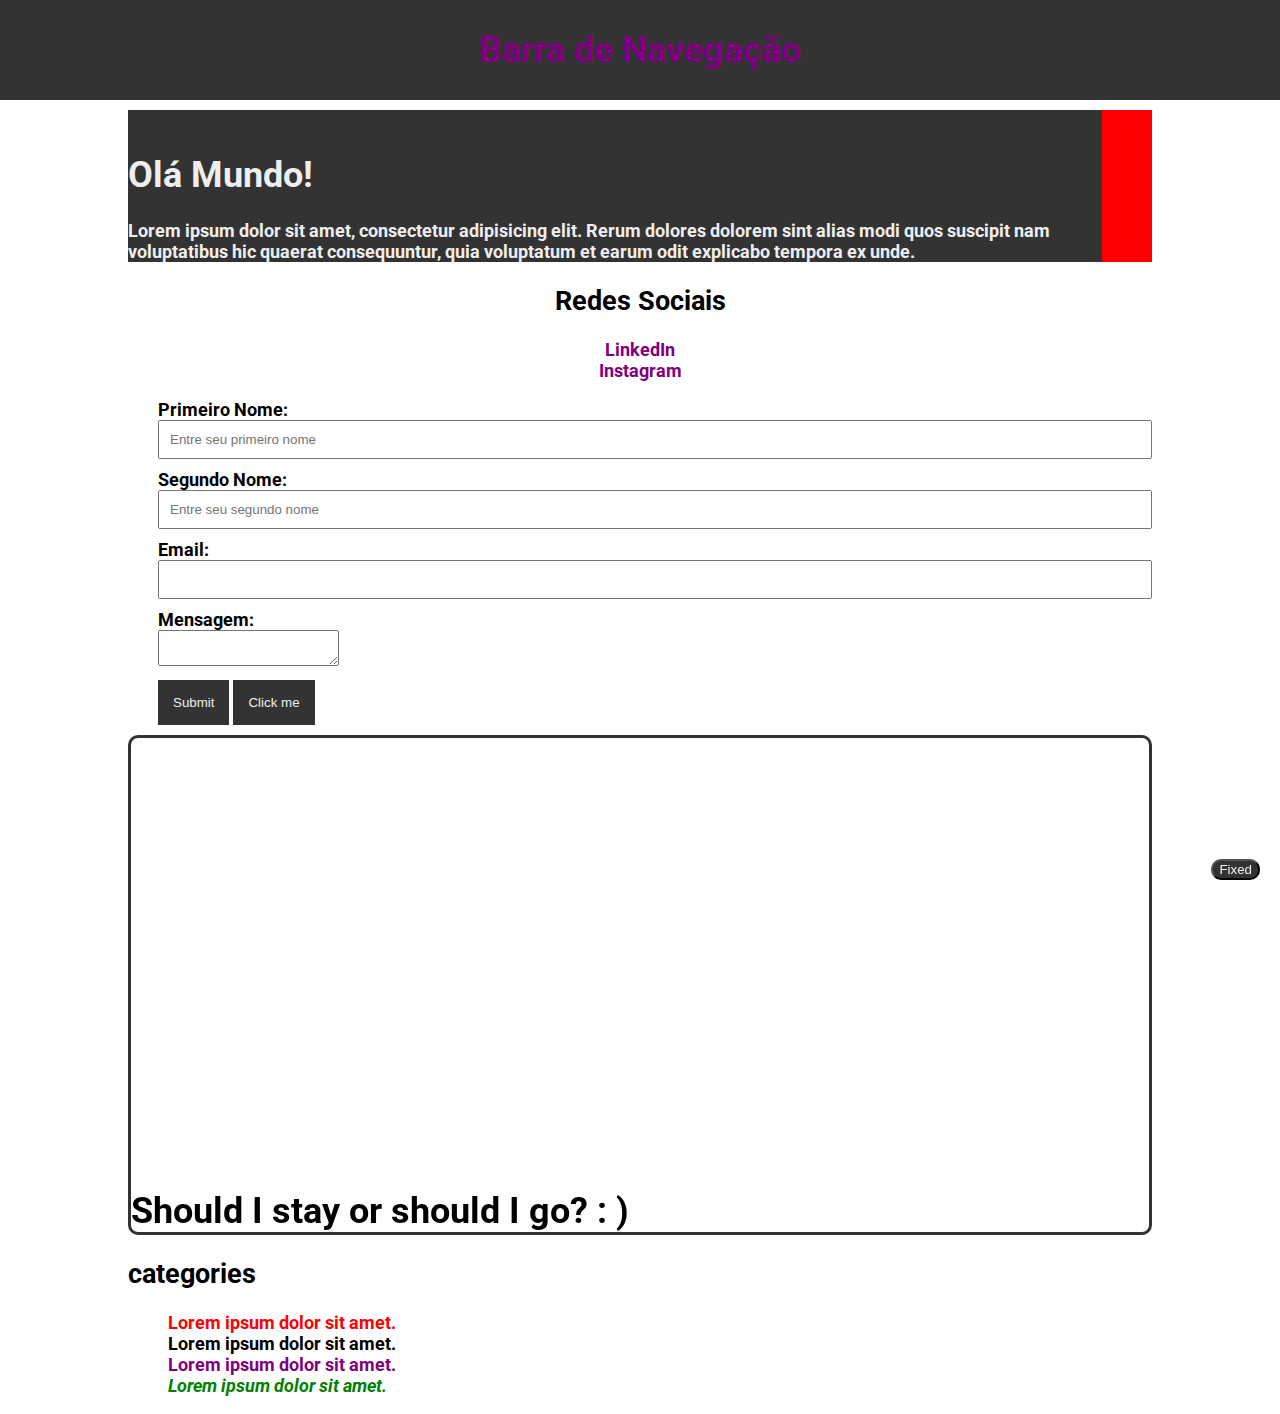
<file: Curso CSS/index.html>
<!DOCTYPE html>
<html lang="en">
  <head>
    <meta charset="UTF-8" />
    <meta http-equiv="X-UA-Compatible" content="IE=edge" />
    <meta name="viewport" content="width=device-width, initial-scale=1.0" />
    <link rel="stylesheet" href="./styles.css" />
    <link rel="preconnect" href="https://fonts.googleapis.com" />
    <link rel="preconnect" href="https://fonts.gstatic.com" crossorigin />
    <link
      href="https://fonts.googleapis.com/css2?family=Roboto&display=swap"
      rel="stylesheet"
    />
    <title>Curso CSS</title>
  </head>
  <body>
    <div class="main-navbar">
      <h1>Barra de Navegação</h1>
    </div>
    <div class="container">
      <h1>Olá Mundo!</h1>
      <p>
        Lorem ipsum dolor sit amet, consectetur adipisicing elit. Rerum dolores
        dolorem sint alias modi quos suscipit nam voluptatibus hic quaerat
        consequuntur, quia voluptatum et earum odit explicabo tempora ex unde.
      </p>
    </div>

    <aside class="main-aside">
      <h2>Redes Sociais</h2>
      <ul>
        <li>
          <a href="https://www.linkedin.com/in/daniella-guimaraes-8196a25b/"
            >LinkedIn</a
          >
        </li>
        <li><a href="https://www.instagram.com/viajadany/">Instagram</a></li>
      </ul>
    </aside>

    <div class="box">
      <form action="form.php" method="POST" class="main-form">
        <div class="form-group">
          <label>Primeiro Nome:</label>
          <input type="text" placeholder="Entre seu primeiro nome" />
        </div>

        <div class="form-group">
          <label>Segundo Nome:</label>
          <input type="text" placeholder="Entre seu segundo nome" />
        </div>

        <div class="form-group">
          <label>Email:</label>
          <input type="email" />
        </div>

        <div class="form-group">
          <label>Mensagem:</label>
          <textarea name="mensagem"></textarea>
        </div>

        <input class="button" type="submit" />
        <!-- Botôes-->
        <button class="button">Click me</button>
      </form>
    </div>
    <div class="box relative">
      <div class="absolute">
        <h1>Should I stay or should I go? : )</h1>
      </div>
    </div>

    <button class="fixed-button">Fixed</button>

    <div class="box categories">
      <h2>categories</h2>
      <ul>
        <li>Lorem ipsum dolor sit amet.</li>
        <li>Lorem ipsum dolor sit amet.</li>
        <li>Lorem ipsum dolor sit amet.</li>
        <li>Lorem ipsum dolor sit amet.</li>
      </ul>
    </div>
  </body>
</html>
</file>
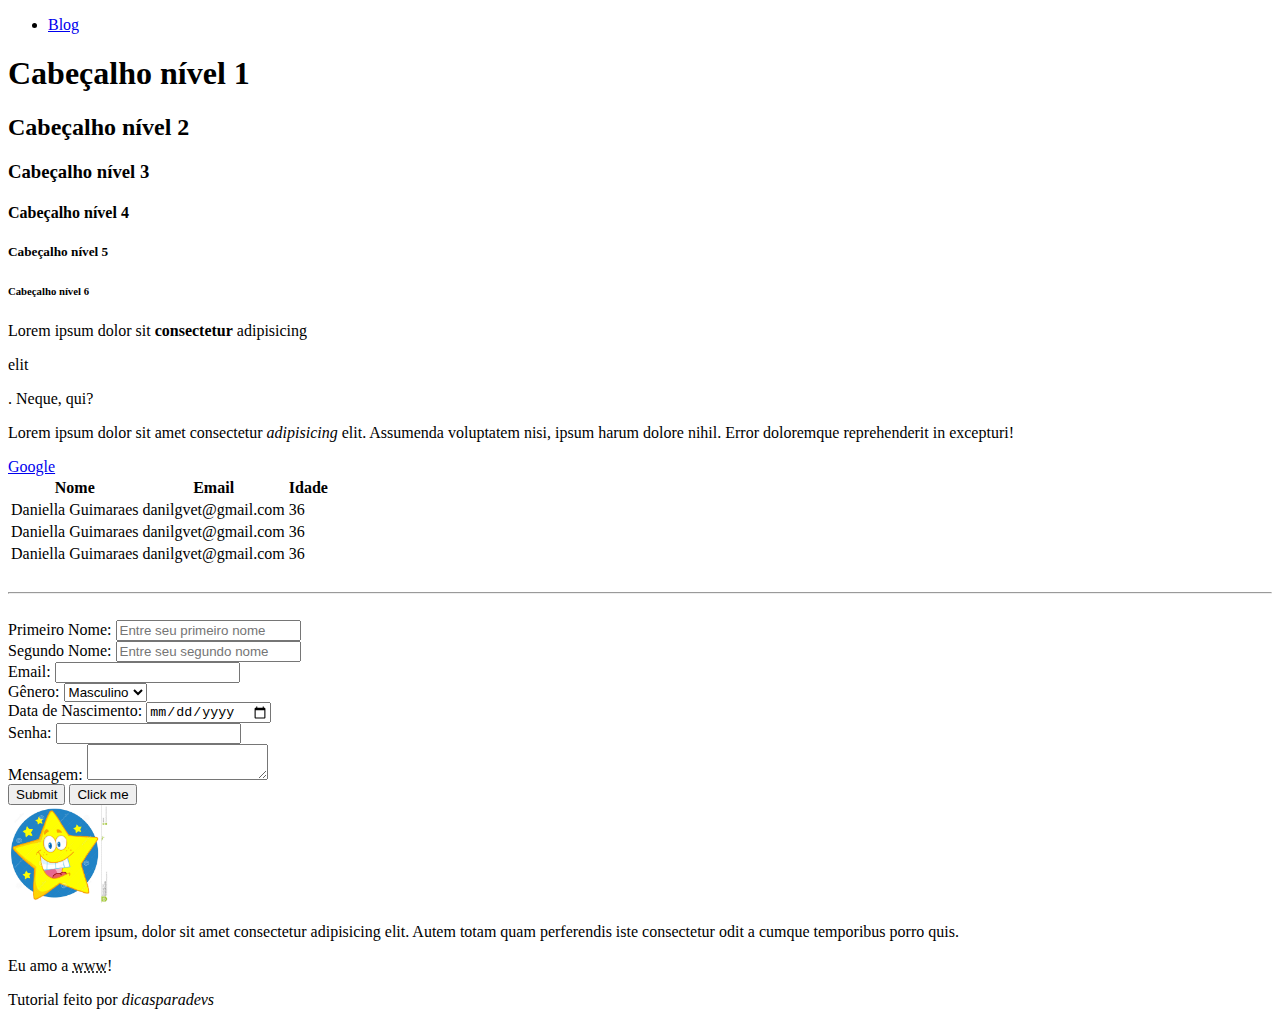
<file: CursoHtml5/index.html>
<!DOCTYPE html>
<html>

    <head>
        <title>Curso de HTML</title>
    </head>

    <body>
        <nav>
            <ul>
                <li><a href="blog.html">Blog</a></li>
            </ul>
        </nav>
        
        <!-- Cabeçalhos -->
        <h1>Cabeçalho nível 1</h1>
        <h2>Cabeçalho nível 2</h2>
        <h3>Cabeçalho nível 3</h3>
        <h4>Cabeçalho nível 4</h4>
        <h5>Cabeçalho nível 5</h5>
        <h6>Cabeçalho nível 6</h6>

        <!-- Parágrafos -->
        <p>
            Lorem ipsum dolor sit <strong>consectetur</strong>  adipisicing <p>elit</p> . Neque, qui?
        </p>
        <p>
            Lorem ipsum dolor sit amet consectetur <em>adipisicing</em>  elit. Assumenda voluptatem nisi, ipsum harum dolore nihil. Error doloremque reprehenderit in excepturi!
        </p>

        <!-- Links-->
        <a href="https://google.com" target="__blank">Google</a>

        <!-- tables-->
        <table>
            <thead>
                <tr>
                    <th>Nome</th>
                    <th>Email</th>
                    <th>Idade</th>
                </tr>
            </thead>
            <tbody>
                <tr>
                    <td>Daniella Guimaraes</td>
                    <td>danilgvet@gmail.com</td>
                    <td>36</td>
                </tr>
                <tr>
                    <td>Daniella Guimaraes</td>
                    <td>danilgvet@gmail.com</td>
                    <td>36</td>
                </tr>
                <tr>
                    <td>Daniella Guimaraes</td>
                    <td>danilgvet@gmail.com</td>
                    <td>36</td>
                </tr>
            </tbody>
        </table>

        <br /> 
        <hr />
        <br />

        <!-- formulários-->
        <form action="form.php" method="POST"></form>
        <div>
            <label>Primeiro Nome:</label>
            <input type="text" placeholder="Entre seu primeiro nome">
        </div>
        
        <div>
            <label>Segundo Nome:</label>
            <input type="text" placeholder="Entre seu segundo nome">
        </div>
            
        <div>
            <label>Email:</label>
            <input type="email">
        </div>

        <div>
            <label>Gênero:</label>
            <select>
                <option value="masculino">Masculino</option>
                <option value="feminino">Feminino</option>
            </select>
        </div>

        <div>
            <label>Data de Nascimento:</label>
            <input type="date">
        </div>

        <div>
            <label>Senha:</label>
            <input type="password">
        </div>

        <div>
            <label>Mensagem:</label>
            <textarea name="mensagem"></textarea>
        </div>

        <input type="submit">
        <!-- Botôes-->
        <button>Click me</button>

        <br />

        <!-- Imagens-->
        <img src="./imagem/imagem sample.jpg" alt="imagem de exemplo" width="100">

        <!-- Blockquote-->
        <blockquote cite="dicasparadevs.com.br">
            Lorem ipsum, dolor sit amet consectetur adipisicing elit. Autem totam quam perferendis iste consectetur odit a cumque temporibus porro quis.
        </blockquote>

        <p>Eu amo a <abbr title="World Wide Web">www</abbr>!</p>

        <p>Tutorial feito por <cite>dicasparadevs</cite> </p>
    </body>

</html>
</file>
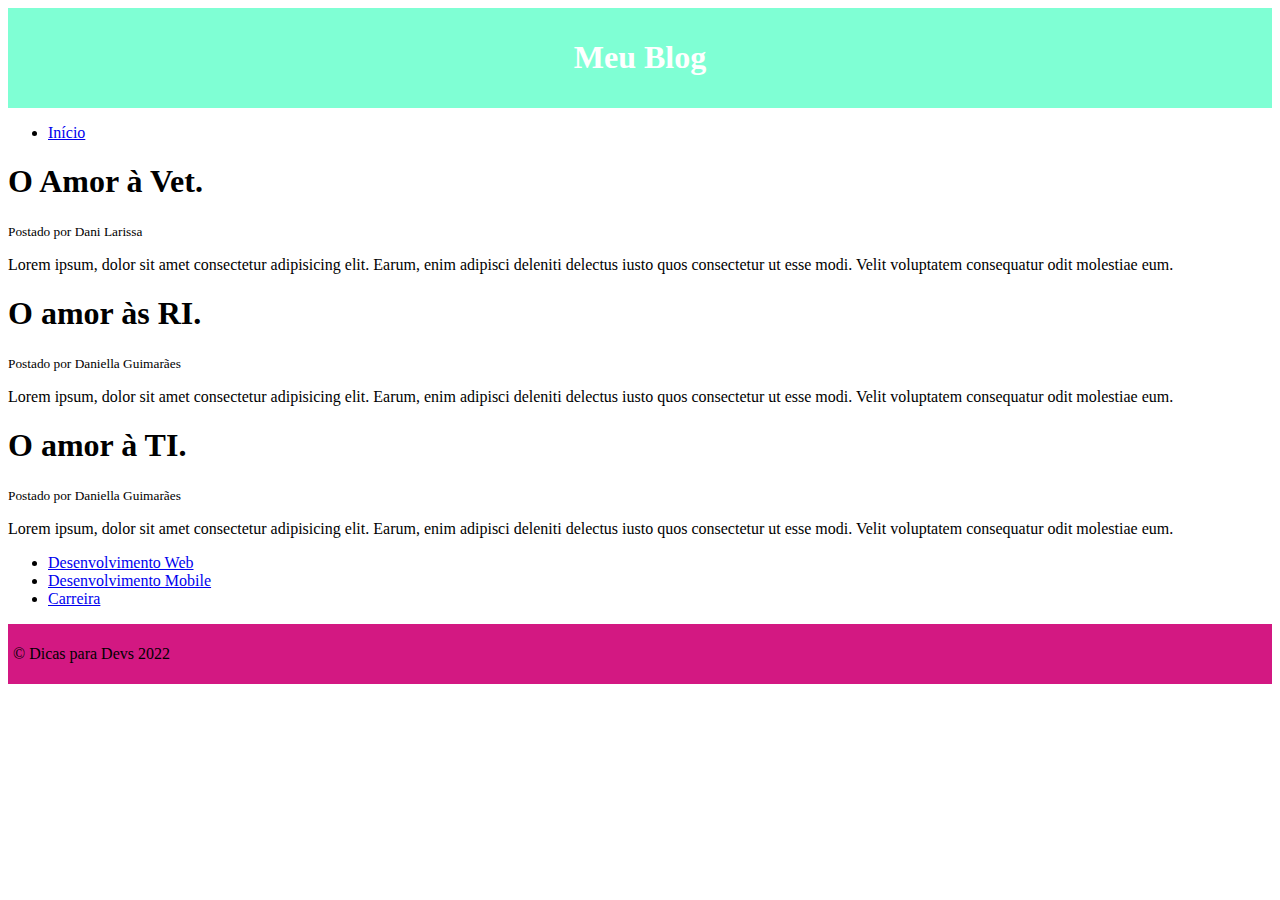
<file: CursoHtml5/blog.html>
<!DOCTYPE html>
<html>
    <head>
        <title>Blog</title>
        <style>
            .main-header {
                color: white;
                background-color: aquamarine;
                text-align: center;
                padding: 10px;
            }

            .main-footer {
                color: black;
                background-color: rgb(211, 24, 130);
                text-align: left;
                padding: 5px;
            }
        </style>
    </head>
    <body>
        <header class="main-header">
            <h1>Meu Blog</h1>
        </header>

        <nav>
            <ul>
                <li><a href="index.html">Início</a></li>
            </ul>
        </nav>

        <section>
            <article>
                <h1>O Amor à Vet.</h1>
                <small>Postado por Dani Larissa</small>
                <p>
                    Lorem ipsum, dolor sit amet consectetur adipisicing elit. Earum, enim adipisci deleniti delectus iusto quos consectetur ut esse modi. Velit voluptatem consequatur odit molestiae eum.
                </p>
            </article>

            <article>
                <h1>O amor às RI.</h1>
                <small>Postado por Daniella Guimarães</small>
                <p>
                    Lorem ipsum, dolor sit amet consectetur adipisicing elit. Earum, enim adipisci deleniti delectus iusto quos consectetur ut esse modi. Velit voluptatem consequatur odit molestiae eum.
                </p>
            </article>

            <article>
                <h1>O amor à TI.</h1>
                <small>Postado por Daniella Guimarães</small>
                <p>
                    Lorem ipsum, dolor sit amet consectetur adipisicing elit. Earum, enim adipisci deleniti delectus iusto quos consectetur ut esse modi. Velit voluptatem consequatur odit molestiae eum.
                </p>
            </article>
        </section>
        <aside>
            <ul>
                <li><a href="exemplo.html">Desenvolvimento Web</a></li>
                <li><a href="exemplo.html">Desenvolvimento Mobile</a></li>
                <li><a href="exemplo.html">Carreira</a></li>
            </ul>
        </aside>

        <footer class="main-footer">
            <p>&copy; Dicas para Devs 2022</p>
        </footer>
    </body>
</html>
</file>
<file: Curso CSS/styles.css>
* {
    box-sizing: border-box;
}

body {
    font-family: 'Roboto', sans-serif;
    font-size: 18px;
    font-weight: bold;
    box-sizing: border-box;
    margin: 0;
}

.button {
    padding: 15px;
    background-color: #333;
    color: #eee;
    border: none;
}

.box {
    width: 80%;
    margin: auto;
}

.container {
    background-color: #333;
    color: #eee;
    width: 80%;
    margin: auto;
    border-right: 50px solid red;
    padding-top: 20px;
}

.main-aside h2 {
    text-align: center;
}

.main-aside ul {
    list-style: none;
    text-align: center;
    padding: 0%;
}

.main-aside ul a {
    text-decoration: none;
    color: purple;
}

.main-aside ul a:hover {
    color: green;
    cursor: pointer;
}

.main-aside ul a:visited {
    color: darkmagenta;
}

/* Formulários */
.main-form {
    padding-left: 30px;
}

.main-form .form-group {
    padding-bottom: 10px;
}

.main-form .form-group {
    padding-bottom: 10px;
}

.main-form .form-group input {
    padding: 10px;
    width: 100%;
}

.main-form .form-group label {
    display: block;
}
/* Positions */
.relative {
    position: relative;
    border: 3px solid #333;
    height: 500px;
    margin-top: 10px;
    border-radius: 10px;
}
.relative .absolute {
    position: absolute;
    bottom: 0%;
}

.relative .absolute h1 {
    margin: 0;
}

/* Barra de Navegação */
.main-navbar {
    background: #333;
    color: purple;
    padding: 5px;
    text-align: center;
    margin-bottom: 10px;
    position: sticky;
    top: 0%;
}

/* Fixed-button */
.fixed-button {
    background: #333;
    color: #eee;
    border-radius: 10px;
    position: fixed;
    bottom: 0;
    right: 0;
    margin: 20px;
}

/* Categories */
.categories ul {
    list-style: none;
}

.categories ul li:first-child {
    color: red;
}

.categories ul li:last-child {
    color: green;
    font-style: italic;
}

.categories ul li:nth-child(3) {
    color: purple;
    font: bold;
}
</file>
